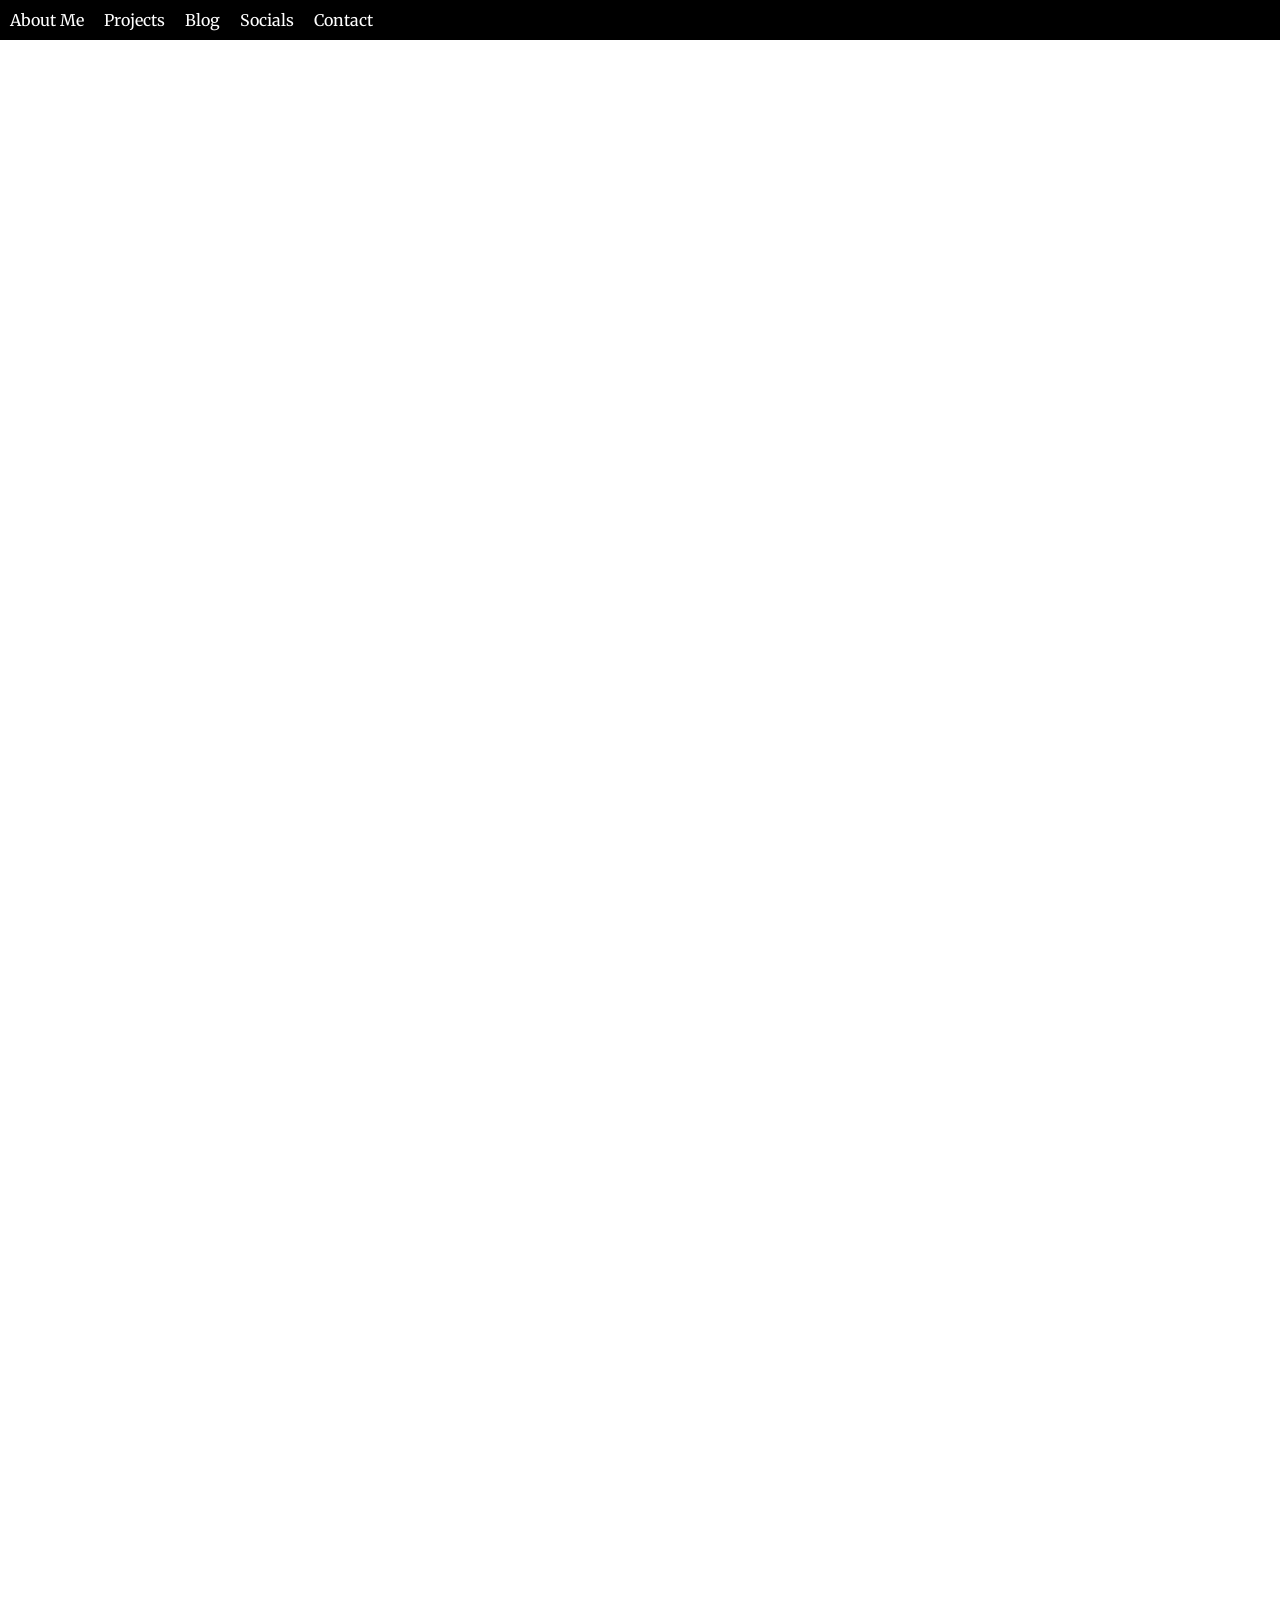
<file: index.html>
<!DOCTYPE html>
<html lang="en">
<head>
    <meta charset="UTF-8">
    <meta name="viewport" content="width=device-width, initial-scale=1.0">
    <title>Jack Vineyard's Portfolio.com</title>
    <link rel="icon" type="image/jpg" href="images/warrior.jpg">
    <link rel="stylesheet" href="styles.css">
    <link rel="preconnect" href="https://fonts.googleapis.com">
    <link rel="preconnect" href="https://fonts.gstatic.com" crossorigin>
    <link href="https://fonts.googleapis.com/css2?family=Lexend:wght@100..900&family=Merriweather:ital,opsz,wght@0,18..144,300..900;1,18..144,300..900&family=Rubik:ital,wght@0,300..900;1,300..900&display=swap" rel="stylesheet">
</head>
<body>
    <nav class="navbar">
        <ul>
            <li>About Me</li>
            <li>Projects</li>
            <li>Blog</li>
            <li>Socials</li>
            <li>Contact</li>
        </ul>
    </nav>
</body>
</html>
</file>
<file: styles.css>
* {
    margin : 0;
    padding : 0;
    box-sizing: border-box;
}

body {
    min-height: 10000px;
}

.navbar {
    position:sticky;
    top: 0px;
    z-index: 1;
    background-color: black;
    color:white;
}

.navbar ul {
    list-style-type: none;
    display: flex;
    flex-direction: row;
}

.navbar ul li {
    font-family: Merriweather, sans-serif;
    padding: 10px;
}

.navbarLink {
    color: white;
    text-decoration: none;
}

.navbarLink:hover {
    color: cyan;
}

.content h1 {
    display: flex;
    font-family: Rubik, sans-serif;
}
</file>
